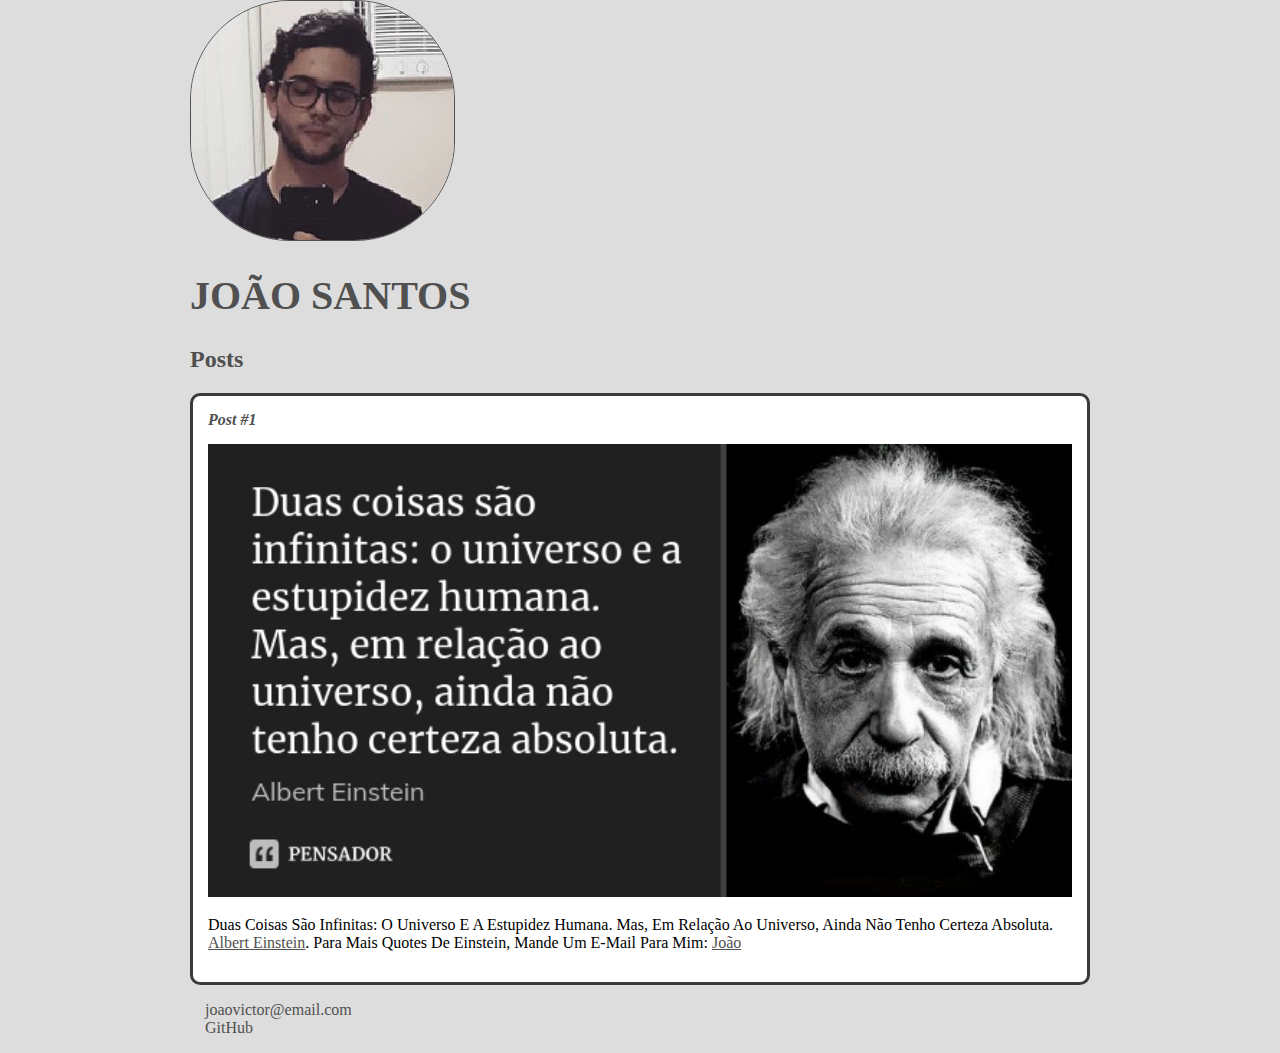
<file: Estudo HTML/index.html>
<!DOCTYPE html>
<html>
    <head>
        <meta charset="utf-8">
        <title>João Santos</title>
        <link rel="stylesheet" href="style.css">
    </head>
    <body>
        <header> 
            <img src="Capturar.PNG" alt="eu" class="photo">           
            <h1 id="title">João Santos</h1>
        </header>
        <section>
            <header>
                <h2 class="subtitle">Posts</h2>
            </header>
            <article class="post">
                <header>
                    <h3 class="post_title">Post #1</h3>
                    <img src="albert_einstein.jpg" alt="Quote Albert Einstein" class="post_image">
                </header>
                <p class="post_content">
                    Duas coisas são infinitas: o universo e a estupidez humana. Mas, em relação ao universo, ainda não tenho certeza absoluta. <a href="https://www.pensador.com/frase/MjQ3Mw/"target="_blank">Albert Einstein</a>.

                    Para mais quotes de Einstein, mande um e-mail para mim: <a href="mailto:joaovictor@email.com">João</a>
                </p>
            </article>

        </section>
        <footer>
            <ul class="contacts_list">
                <li>
                    <a href="joaovictor@email.com">joaovictor@email.com</a>
                    </li>
                    <li>
                        <a href="https://github.com/JoaoVSantosP" target="_blank">GitHub</a>
                    </li>                    
            </ul>
        </footer>
    </body>
</html>
</file>
<file: Estudo HTML/style.css>
body {
    background: rgb(221, 221, 221);
    font-family: Verdana;
    max-width: 900px;
    margin: auto;
}

.photo {
    border: 1px solid #505050;
    border-radius: 100px;
}

#title, .subtitle, .post_title{
    color: #505050;
}

#title {
    font-size: 40px;
    text-transform: uppercase;
}

a {
    text-decoration: underline;
    color: #505050;
}

.post_title {
    font-size: 16px;
    font-style: italic;
    margin: 0;
    margin-bottom: 15px;
}

.post {
    background: rgb(255, 255, 255);
    padding: 15px;
    border: 3px solid rgb(59, 59, 59);
    margin-bottom: 15px;
    border-radius: 10px;
}

.post_content {
    margin: 0;
    margin-bottom: 15px;
    text-transform: capitalize;
    text-align: left;

}

.post_image {
    margin-bottom: 15px;
    width: 100%;
}

.contacts_list {
    list-style-type: none;
    padding-left: 15px;
}

.contacts_list li a {
    text-decoration: none;
}
</file>
